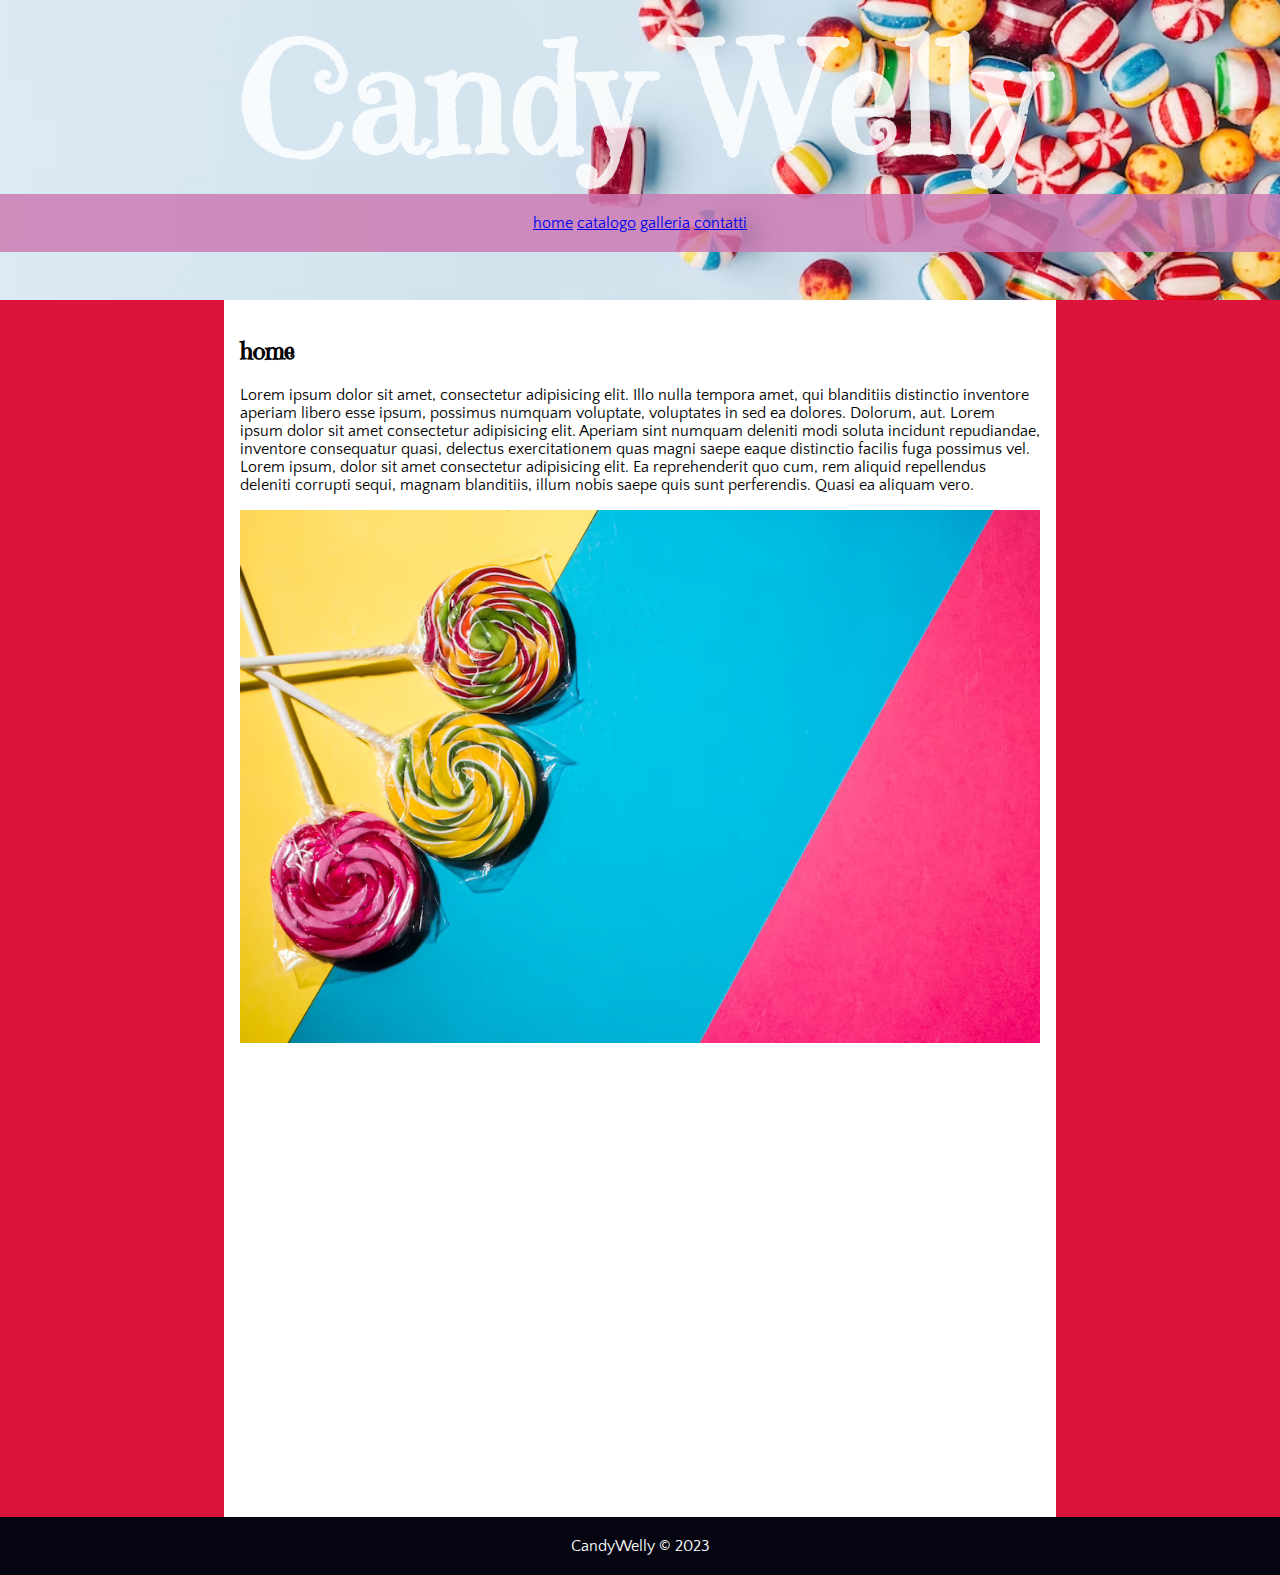
<file: index.html>
<!DOCTYPE html>
<html lang="en">
<head>
    <meta charset="UTF-8">
    <meta name="viewport" content="width=device-width, initial-scale=1.0">
    <title>Document</title>
    <link rel="stylesheet" href="./style.css">
</head>
<body>
      <header>
      <h1>Candy Welly</h1>
        <nav>
            <a href="./index.html">home</a>
            <a href="./catalog.html">catalogo</a>
            <a href="./gallery.html">galleria</a>
            <a href="./contacts.html">contatti</a>
        </nav>
    </header>
    <main>
        <h2> home</h2>
        <p>Lorem ipsum dolor sit amet, consectetur adipisicing elit. Illo nulla tempora amet, qui blanditiis distinctio inventore aperiam libero esse ipsum, possimus numquam voluptate, voluptates in sed ea dolores. Dolorum, aut.
        Lorem ipsum dolor sit amet consectetur adipisicing elit. Aperiam sint numquam deleniti modi soluta incidunt repudiandae, inventore consequatur quasi, delectus exercitationem quas magni saepe eaque distinctio facilis fuga possimus vel.
        Lorem ipsum, dolor sit amet consectetur adipisicing elit. Ea reprehenderit quo cum, rem aliquid repellendus deleniti corrupti sequi, magnam blanditiis, illum nobis saepe quis sunt perferendis. Quasi ea aliquam vero.</p>
    <img class="home-img" src="./assets/candy1.avif" alt="candy welly genova">
    <iframe class="home-video" src="https://www.youtube.com/embed/Q_XRPa9eMq8" title="YouTube video player" frameborder="0" allow="accelerometer; autoplay; clipboard-write; encrypted-media; gyroscope; picture-in-picture; web-share" allowfullscreen></iframe>
    </main>
    <footer>
        CandyWelly © 2023
    </footer>
</body>
</html>
</file>
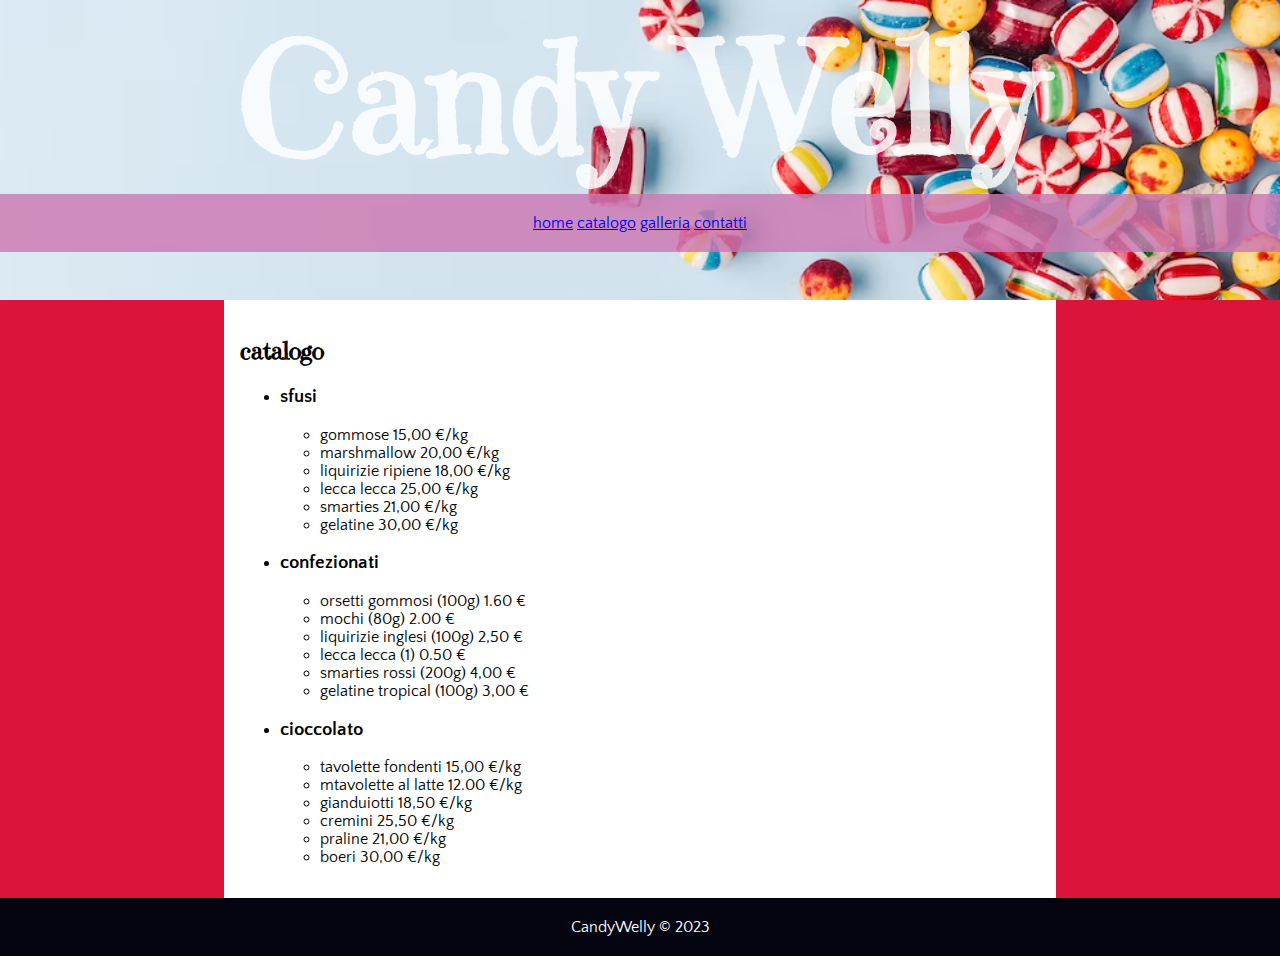
<file: catalog.html>
<!DOCTYPE html>
<html lang="en">
<head>
    <meta charset="UTF-8">
    <meta name="viewport" content="width=device-width, initial-scale=1.0">
    <title>Document</title>
    <link rel="stylesheet" href="./style.css">
</head>
<body>
    <header>
        <h1>Candy Welly</h1>
          <nav>
              <a href="./index.html">home</a>
              <a href="./catalog.html">catalogo</a>
              <a href="./gallery.html">galleria</a>
              <a href="./contacts.html">contatti</a>
          </nav>
      </header>
      <main>
          <h2> catalogo</h2>
          <ul>
            <li>
                <h3>sfusi</h3>
                <ul>
                    <li>gommose 15,00 €/kg</li>
                    <li>marshmallow 20,00 €/kg</li>
                    <li> liquirizie ripiene 18,00 €/kg</li>
                    <li>lecca lecca 25,00 €/kg</li>
                    <li> smarties 21,00 €/kg</li>
                    <li>gelatine 30,00 €/kg</li>
                </ul>
            </li>
            <li>
                <h3> confezionati</h3>
                <ul>
                    <li>orsetti gommosi (100g) 1.60 €</li>
                    <li> mochi (80g) 2.00 €</li>
                    <li> liquirizie inglesi (100g) 2,50 €</li>
                    <li>lecca lecca (1) 0.50 €</li>
                    <li> smarties rossi (200g) 4,00 €</li>
                    <li>gelatine tropical (100g) 3,00 €</li>
                </ul>
            </li>
          <li>
            <h3> cioccolato</h3>
            <ul>
                <li>tavolette fondenti 15,00 €/kg</li>
                <li> mtavolette al latte 12.00 €/kg</li>
                <li> gianduiotti 18,50 €/kg</li>
                <li> cremini 25,50 €/kg</li>
                <li> praline 21,00 €/kg</li>
                <li>boeri 30,00 €/kg</li>
            </ul>
          </li>
        </ul>
      </main>
      <footer>
          CandyWelly © 2023
      </footer>
</body>
</html>
</file>
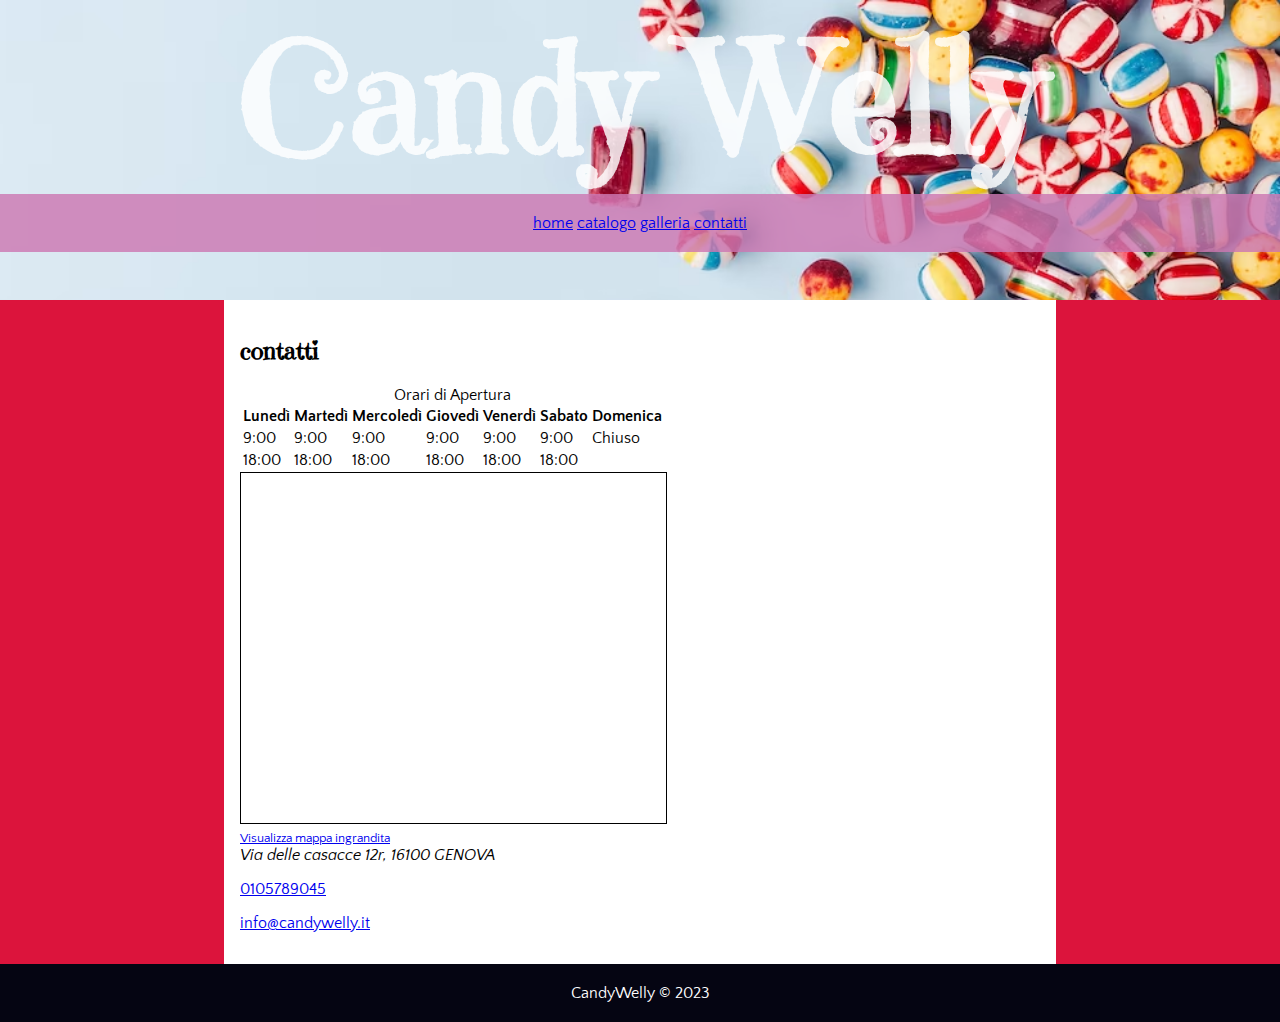
<file: contacts.html>
<!DOCTYPE html>
<html lang="en">
<head>
    <meta charset="UTF-8">
    <meta name="viewport" content="width=device-width, initial-scale=1.0">
    <title>Document</title>
    <link rel="stylesheet" href="./style.css">
</head>
<body>
    <header>
        <h1>Candy Welly</h1>
          <nav>
              <a href="./index.html">home</a>
              <a href="./catalog.html">catalogo</a>
              <a href="./gallery.html">galleria</a>
              <a href="./contacts.html">contatti</a>
          </nav>
      </header>
      <main>
          <h2> contatti</h2>
          <table> <caption> Orari di Apertura</caption>
            <thead>
                <th>Lunedì</th>
                <th>Martedì</th>
                <th>Mercoledì</th>
                <th>Giovedì</th>
                <th>Venerdì</th>
                <th>Sabato</th>
                <th>Domenica</th>
            </thead>
          <tbody>
            <tr>
                <td> 9:00</td>
                <td> 9:00</td>
                <td> 9:00</td>
                <td> 9:00</td>
                <td> 9:00</td>
                <td> 9:00</td>
                <td>Chiuso</td>
            </tr>

            <tr>
                <td> 18:00</td>
                <td> 18:00</td>
                <td> 18:00</td>
                <td> 18:00</td>
                <td> 18:00</td>
                <td> 18:00</td>
            </tr>
          </tbody>
        </table>
          <iframe width="425" height="350" frameborder="0" scrolling="no" marginheight="0" marginwidth="0" src="https://www.openstreetmap.org/export/embed.html?bbox=8.929320573806764%2C44.403457274808034%2C8.947237730026247%2C44.4102940617649&amp;layer=mapnik&amp;marker=44.406875768171226%2C8.938279151916504" style="border: 1px solid black"></iframe><br/><small><a href="https://www.openstreetmap.org/?mlat=44.40688&amp;mlon=8.93828#map=17/44.40688/8.93828">Visualizza mappa ingrandita</a></small>
     <address> Via delle casacce 12r, 16100 GENOVA</address>
     <p><a href="tel:+390105789045">0105789045</a></p>
     <p><a href="mailto:info@candywelly.it">info@candywelly.it</a></p>
        </main>
      <footer>
          CandyWelly © 2023
      </footer>
    
</body>
</html>
</file>
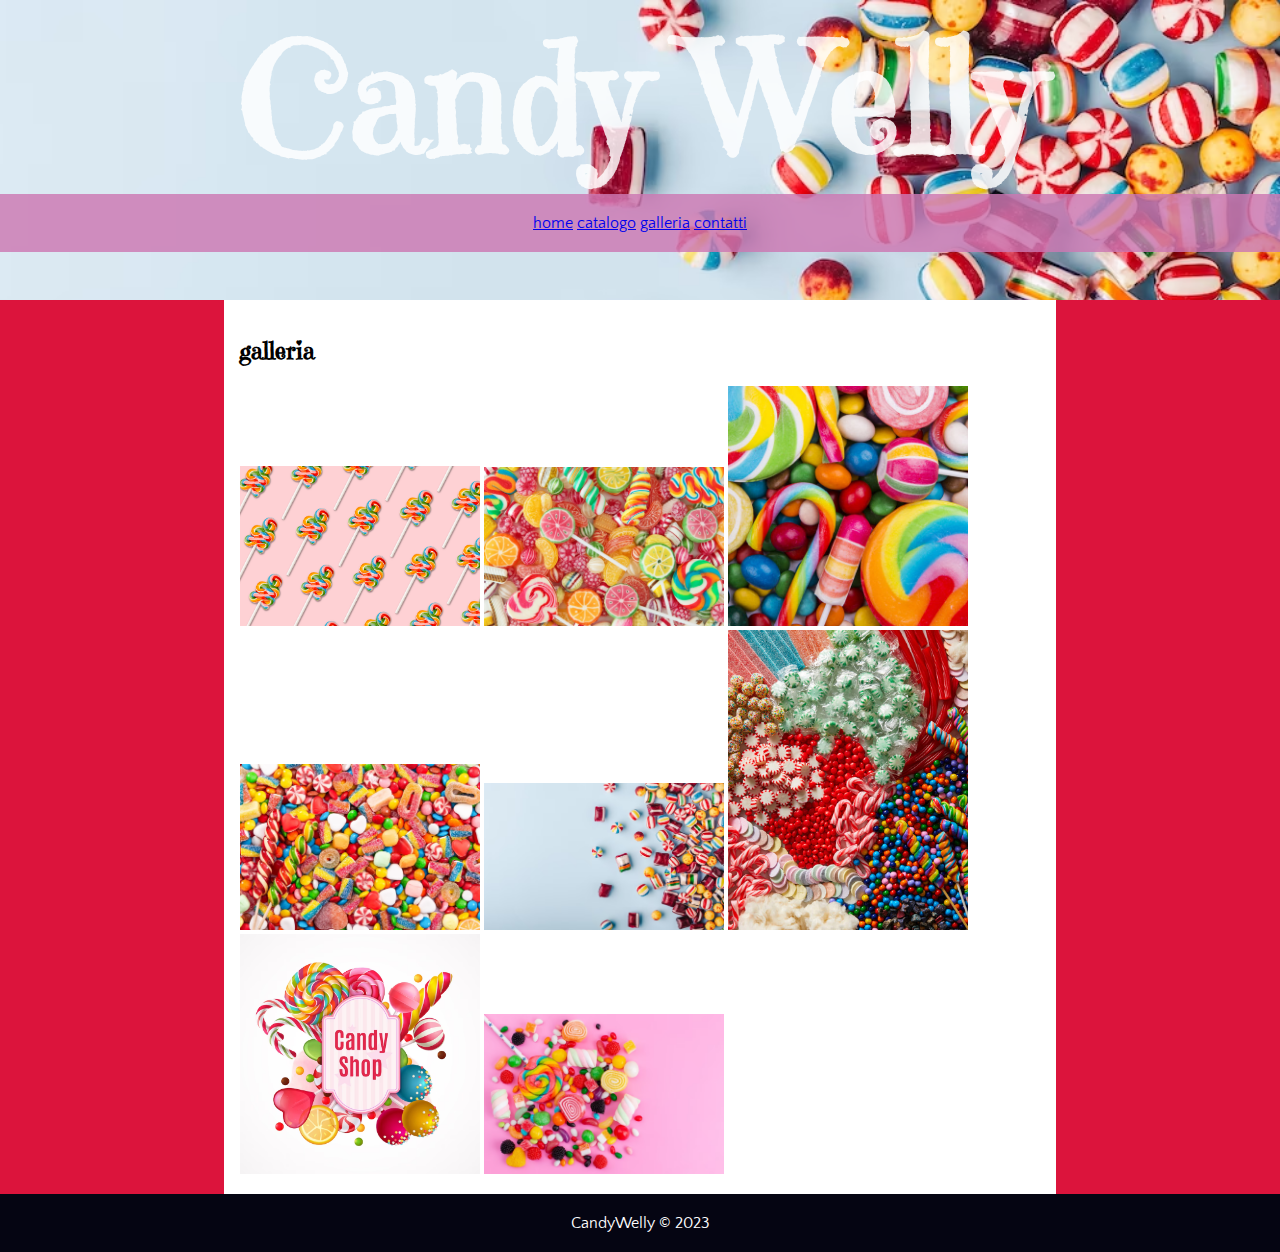
<file: gallery.html>
<!DOCTYPE html>
<html lang="en">
<head>
    <meta charset="UTF-8">
    <meta name="viewport" content="width=device-width, initial-scale=1.0">
    <title>Document</title>
    <link rel="stylesheet" href="./style.css">
</head>
<body>
    <header>
        <h1>Candy Welly</h1>
          <nav>
              <a href="./index.html">home</a>
              <a href="./catalog.html">catalogo</a>
              <a href="./gallery.html">galleria</a>
              <a href="./contacts.html">contatti</a>
          </nav>
      </header>
      <main>
          <h2> galleria</h2>
      <div>
        <img class="gallery-img" src="./assets/candy2.webp" alt="candy welly">
        <img class="gallery-img" src="./assets/candy3.webp" alt="candy welly">
        <img class="gallery-img" src="./assets/candy4.jpg" alt="candy welly">
        <img class="gallery-img" src="./assets/candy5.avif" alt="candy welly">
        <img class="gallery-img" src="./assets/candy6.avif" alt="candy welly">
        <img class="gallery-img" src="./assets/candy7.jpg" alt="candy welly">
        <img class="gallery-img" src="./assets/candy8.avif" alt="candy welly">
        <img class="gallery-img" src="./assets/candy9.avif" alt="candy welly">
      </div>
      </main>
      <footer>
          CandyWelly © 2023
      </footer>
    
</body>
</html>
</file>
<file: style.css>
@import url('https://fonts.googleapis.com/css2?family=Emilys+Candy&family=Quattrocento+Sans:ital,wght@0,400;0,700;1,400&display=swap');

body{
    background-color: crimson;
    margin: 0;
    font-family: 'Quattrocento Sans', sans-serif;
}

h1,h2{
    font-family: 'Emilys Candy', cursive;
}

.gallery-img{
    width: 30%;
}

main{
    width: 800px;
    margin:auto;
    background-color: white;
    padding: 16px;
}

.home-img{
    width: 100%;
}

.home-video{
    width: 800px;
    height: 450px;
}

footer{
    background-color: #050512;
    color: white;
    padding: 20px;
    text-align: center;
}

header{
    background-image: url("./assets/candy6.avif")   ;
    background-repeat: no-repeat;
    background-size: cover;
    color: rgba(255, 255, 255, 0.829);
    height: 300px;
    text-align: center;
}

h1{
    font-size: 155px;
    margin: 0px;
}

nav{
    background-color: rgba(204, 120, 179, 0.822);
    padding: 20px;
}

.nav-link{
    color: white;
    font-size: x-large;
    font-weight: bold;
    margin: 0px 4px;
}
</file>
